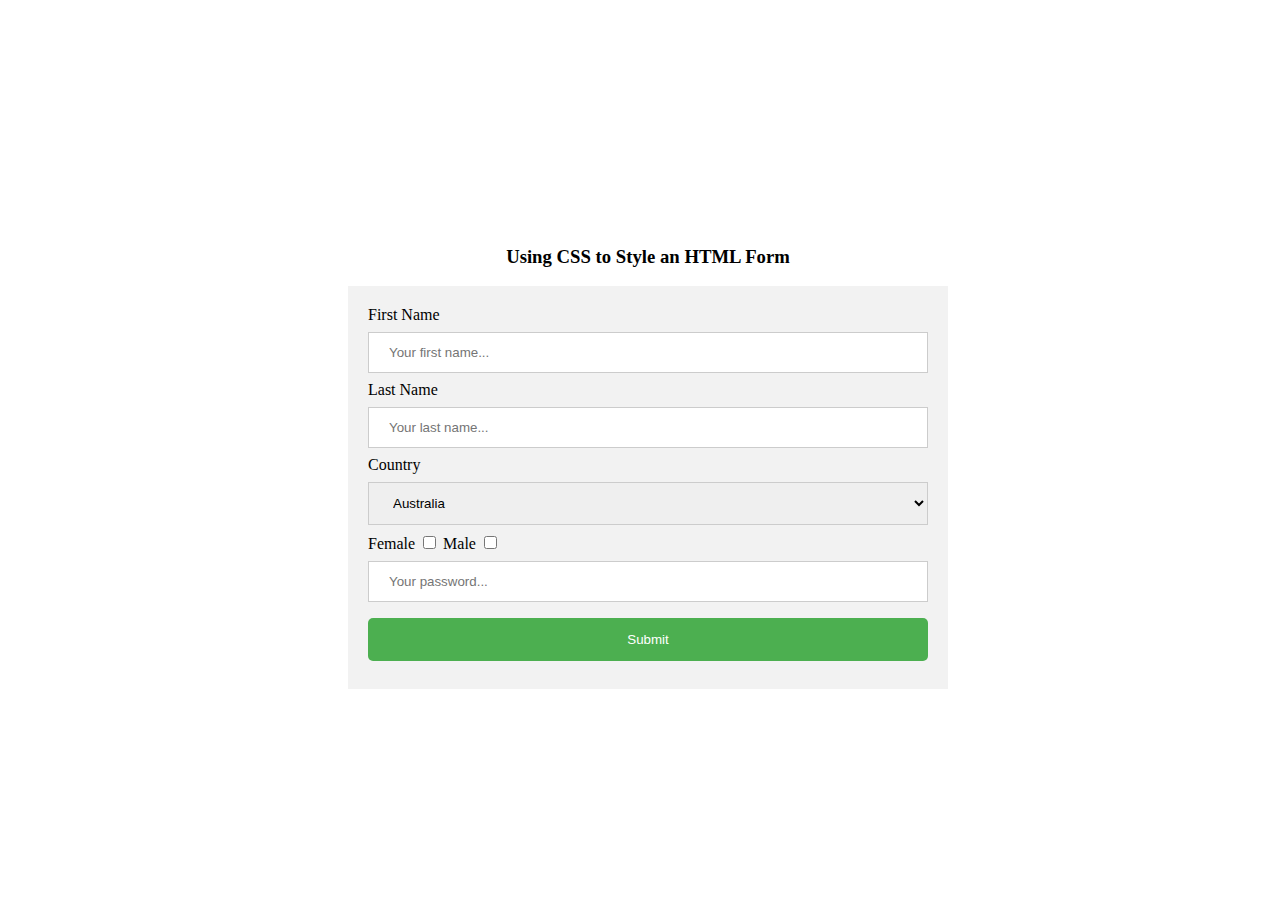
<file: index.html>
<!DOCTYPE html>
<html lang="en">

<head>
    <meta charset="UTF-8">
    <meta http-equiv="X-UA-Compatible" content="IE=edge">
    <meta name="viewport" content="width=device-width, initial-scale=1.0">
    <link rel="stylesheet" href="style.css">
    <title>First Demo</title>
</head>

<body>
    <!--这是一个HTML TAG -->
    <!-- <div id="div1">
        Hello World
    </div>
    <div id="div2">
        My name is James
        <h1>Hello World</h1>
        <h2>Hello World</h2>
        <h3>Hello World</h3>
        <h4>Hello World</h4>
        <h5>Hello World</h5>
        <h6>Hello World</h6>
        <span class="version">version 11.2</span>
        <span class="version">version 12.5</span>
        <p>Lorem ipsum dolor sit, amet <br> consectetur adipisicing elit. Vitae velit, tempora veniam ut omnis
            distinctio
            iure, culpa est molestias modi labore, magnam blanditiis similique nemo alias molestiae ipsam cumque
            consequuntur.</p>

        <!-- unorder list -->
    <!-- <ul id="unorder-list">
            <li>HTML</li>
            <li>CSS
                <ul>
                    <li class="large-font 
                    deep-background">A</li>
                    <li class="large-font">B</li>
                    <li><a href=""></a>C</li>
                </ul>
            </li>
            <li>JAVASCRIPT</li>
        </ul>
        <!-- order list -->
    <!-- <ol id="order-list">
            <li>HTML</li>
            <li>CSS</li>
            <li>JAVASCRIPT</li>
        </ol> -->

    <!--  -->
    <!-- </div>
    <a href="http://www.google.com">Google Self</a>
    <a href="http://www.google.com" target="_blank">Google Blank</a>
    <!-- <a href="goto.html" target="_blank">Goto My Html</a> -->
    <!-- <table id="mytable" class="mytable_class">
        <thead>
            <tr>
                <th colspan="2">Expenses</th>
            </tr>
            <tr>
                <th>Category</th>
                <th>Amount</th>
            </tr>

        </thead>
        <tbody>
            <tr>
                <td>Marketing</td>
                <td>$200</td>
            </tr>
            <tr>
                <td>Accounting</td>
                <td>$600</td>
            </tr>
        </tbody>
        <tfoot>
            <tr>
                <th>Total</th>
                <th>$800</th>
            </tr>
        </tfoot>
    </table> -->
    <!-- 
    <img src="./src/coffee.jpg" alt="coffee" class="img"> -->
<h3>Using CSS to Style an HTML Form</h3>
    <section>
        <form action="#">

            <label for="fname">First Name</label>
            <input id="fname" type="text" name="FirstName" 
            placeholder="Your first name...">

            <label for="lname">Last Name</label>
            <input id="lname" type="text" name="LastName" 
            placeholder="Your last name...">

            <label for="country">Country</label>
            <select name="country" id="country">
                <option value="australia">Australia</option>
                <option value="china">China</option>
                <option value="usa">USA</option>
                <option value="canada">Canada</option>
            </select>
            <label for="female">Female</label>
            <input type="checkbox" id="female">
            <label for="male">Male</label>
            <input type="checkbox" id="male">

            <input type="password" id="pwd"
            name="mypassword" placeholder="Your password...">
            <input type="submit" value="Submit">
        </form>
    </section>
    <script src="script.js"></script>
</body>

</html>
</file>
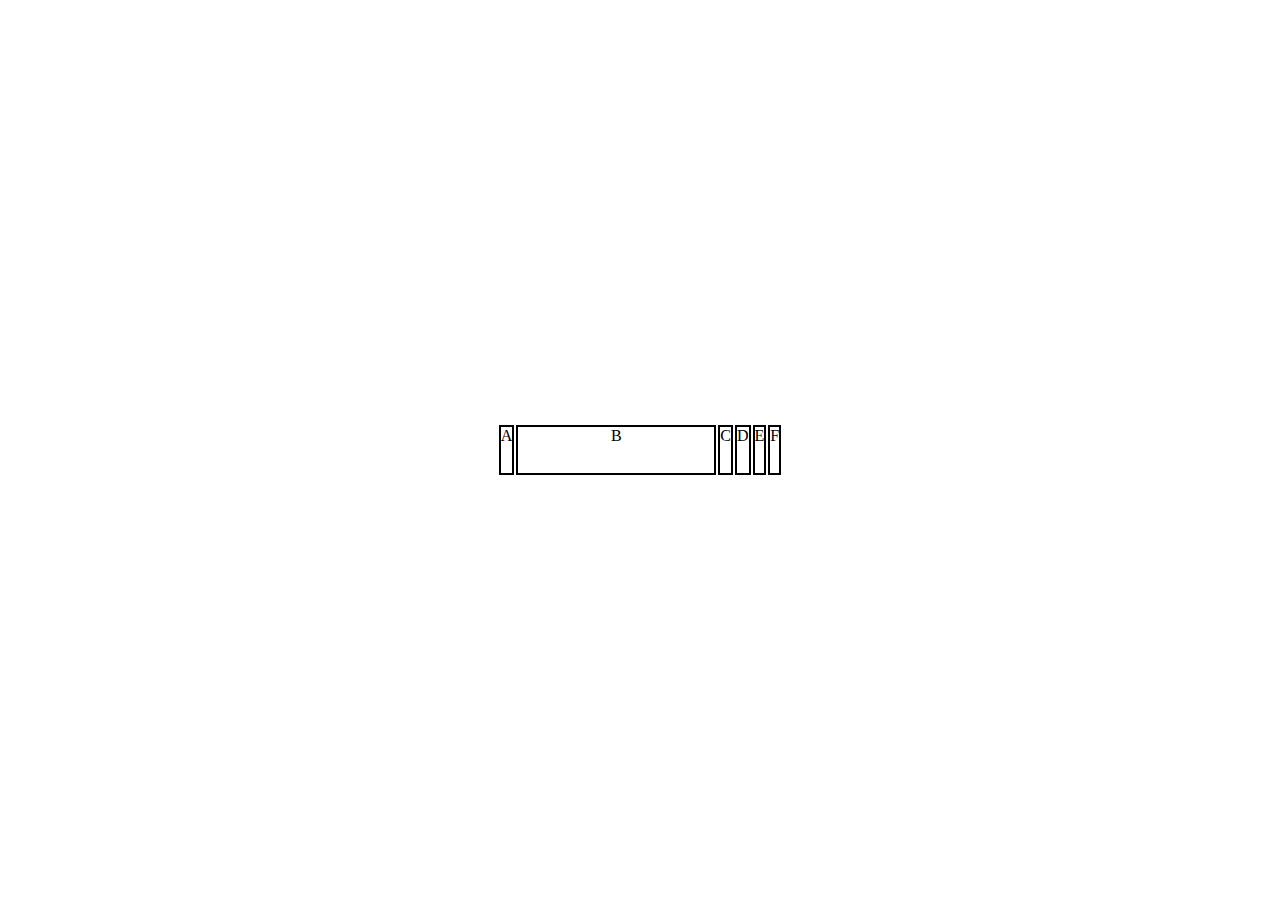
<file: index2.html>
<!DOCTYPE html>
<html lang="en">

<head>
    <meta charset="UTF-8">
    <meta http-equiv="X-UA-Compatible" content="IE=edge">
    <meta name="viewport" content="width=device-width, initial-scale=1.0">
    <link rel="stylesheet" href="style2.css">
    <title>Demo 2</title>
</head>

<body>
    <div id="block">
        <div class="A">A</div>
        <div class="B">B</div>
        <div class="C">C</div>
        <div class="A">D</div>
        <div class="A">E</div>
        <div class="A">F</div>
    </div>
</body>

</html>
</file>
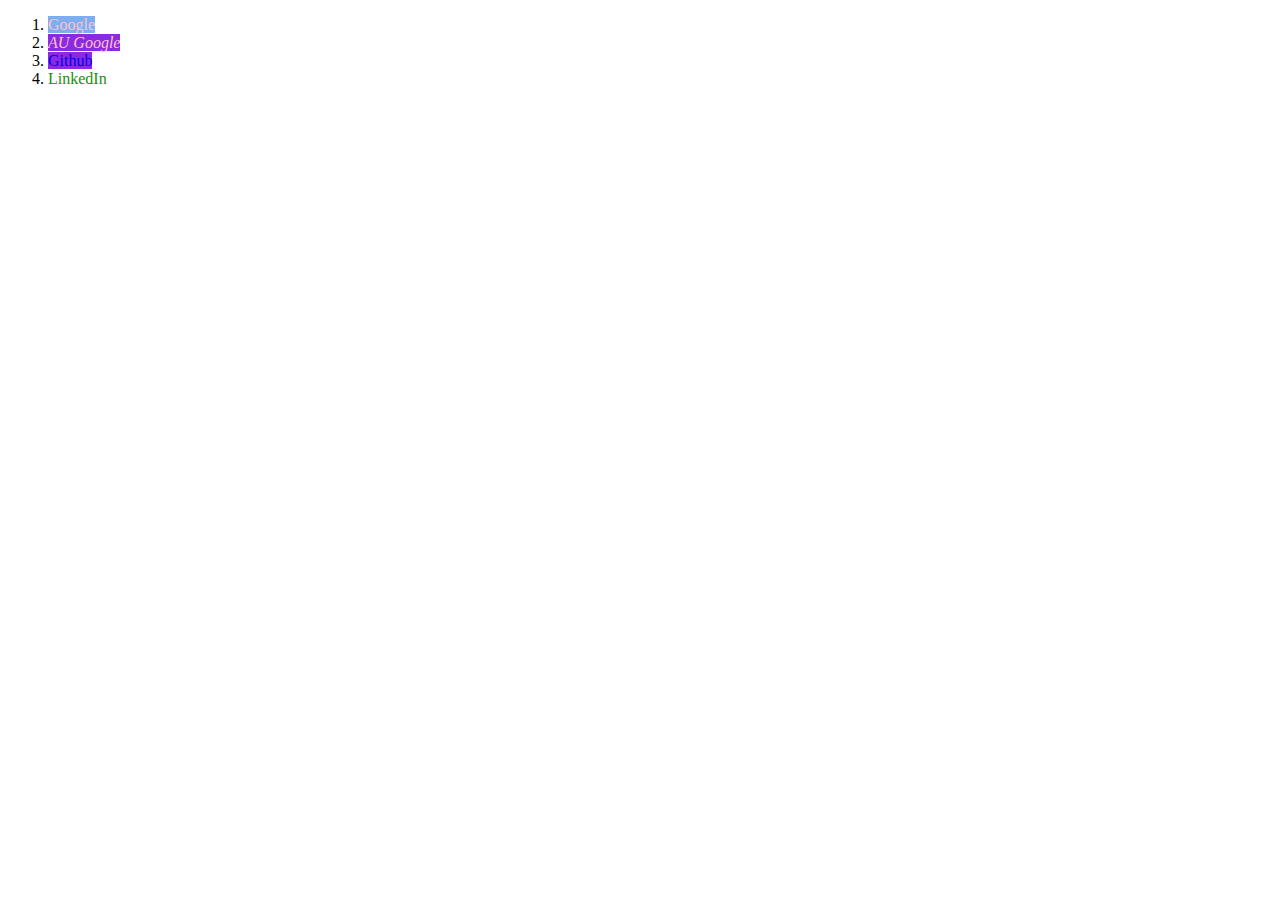
<file: index3.html>
<!DOCTYPE html>
<html lang="en">

<head>
    <meta charset="UTF-8">
    <meta http-equiv="X-UA-Compatible" content="IE=edge">
    <meta name="viewport" content="width=device-width, initial-scale=1.0">
    <title>Demo 3</title>
    <link rel="stylesheet" href="style3.css">
</head>

<body>
    <!-- <ul class="info">
        <li>About me</li>

        <li>
            Courses
            <ul>
                <li>HTML</li>
                <li>CSS</li>
                <li>JAVASCRIPT</li>
            </ul>
        </li>

        <li>Subscribe</li>
        <li>Contact Me</li>
    </ul> -->

    <ol>
        <li><a href="https://www.google.com">Google</a></li>
        <li><a href="https://www.google.com.au" target="_blank">AU Google</a></li>
        <li><a href="https://www.github.com.au">Github</a></li>
        <li><a href="https://www.linkin.com" target="_blank">LinkedIn</a></li>
    </ol>

    <div class="info"></div>
</body>

</html>
</file>
<file: style.css>
div {
    color: rgba(255, 0, 0, 0.839)
}

#div1 {
    color: green
}

#div2 {
    color: blue
}

#unorder-list {
    color: palevioletred
}

#order-list {
    color: rgb(23, 23, 135)
}

.large-font {
    font-size: 2rem;
}

.deep-background {
    background-color: black;
    font-size: 4rem;
}

.version {
    background-color: darkgreen;
    color: rgb(230, 237, 242);
    padding: 2px 10px;
    border-radius: 10px;
    display: inline-block;
    margin: 10px;
    border: 1px dashed gold;
}

table,
th,
td {
    border: 1px solid grey;
    border-collapse: collapse;
}

.mytable_class {
    background-color: rgb(255, 166, 0, 0.624);
}

.img {
    width: 30%;
}

* {
    box-sizing: border-box;
}

body {
    width: 100vw;
    height: 100vh;
    display: flex;
    flex-direction: column;
    align-items: center;
    justify-content: center;
}

section {
    width: 50%;
    min-width: 300px;
    max-width: 600px;
    background-color: #f2f2f2;
    padding: 20px;
}

input[type=text],
input[type=password],
select {
    width: 100%;
    padding: 12px 20px;
    margin: 8px 0;
    display: inline-block;
    border: 1px solid #ccc;
}

input[type=submit] {
    width: 100%;
    background-color: #4caf50;
    color: #fff;
    padding: 14px 20px;
    margin: 8px 0;
    border: none;
    border-radius: 5px;
    cursor: pointer;
}
</file>
<file: style2.css>
* {
    margin: 0;
    padding: 0;
    box-sizing: border-box;
}

html,
body {
    width: 100vw;
    height: 100vh;
}


#block {
    height: 100%;
    display: flex;
    flex-direction: row;
    flex-wrap: wrap;
    justify-content: flex-start;
    justify-content: flex-end;
    justify-content: center;
    /* justify-content: space-between;
    justify-content: space-around;
    justify-content: space-evenly; */
    align-content: center;
    align-items: center;
}

.A,
.B,
.C {
    height: 50px;
    border: 2px solid #000;
    margin: 1px;
    text-align: center;
}

.B {
    width: 200px;
    align-self: end;
}
</file>
<file: style3.css>
/* ul.info {} */

/* div.info {} */


ul.info>li {
    list-style: none;
    /* color:aquamarine; */
}

/* ul.info>li li {
    list-style: none;
} */

ul.info>li li:nth-child(2) {
    list-style: none;
}

ol li a {
    text-decoration: none;
}

ol li a[target="_blank"] {
    color: rgb(25, 143, 10)
}

ol li a[href="https://www.google.com"] {
    background-color: rgb(125, 175, 240);
}

ol li a[href*="google"] {
    color: pink;
}

/* ol li a[href^="https"] {
    color:rgb(44, 73, 110)
} */

ol li a[href$=".com.au"] {
    background-color: blueviolet;
}

ol li a[href*="google"][href$=".com.au"] {
    font-style: italic;
}
</file>
